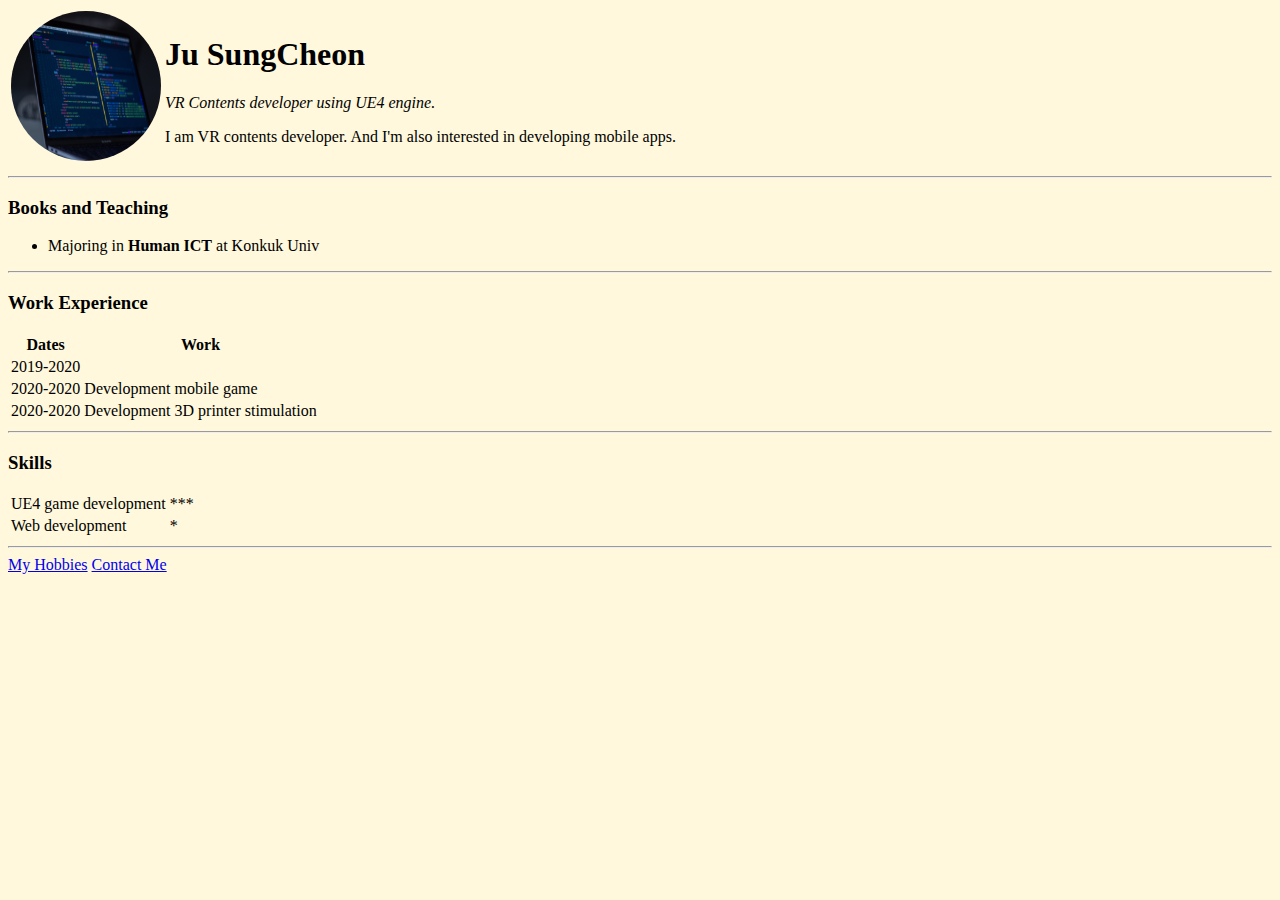
<file: index.html>
<!DOCTYPE html>
<html>
    <head>
        <meta charset="utf-8">
        <title>SungCheon's personal site</title>
        <link href="index.css" rel="stylesheet" type="text/css">
    </head>

    <body>
        <table>
            <tr>
                <td><img src="images/arnold-francisca-f77Bh3inUpE-unsplash.jpg" alt="jution profile image"></td>
                <td>
                    <h1>Ju SungCheon</h1>
                    <p><em>VR Contents developer using UE4 engine.</em></p>
                    <p>I am VR contents developer. And I'm also interested in developing mobile apps.</p>
                </td>
            </tr>
        </table>
        

        <hr>
        <h3><strong>Books and Teaching</strong></h3>
        <ul>
            <li>Majoring in <strong>Human ICT</strong> at Konkuk Univ</li>
        </ul>
        <hr>
        <h3>Work Experience</h3>
        <table>
            <tr>
                <th>Dates</th>
                <th>Work</th>
            </tr>
            <tr>
                <td>2019-2020</td>
                <td></td>
            </tr>
            <tr>
                <td>2020-2020</td>
                <td>Development mobile game</td>
            </tr>
            <tr>
                <td>2020-2020</td>
                <td>Development 3D printer stimulation</td>
            </tr>
        </table>
        <hr>
        <h3>Skills</h3>
        <table>
            <tr>
                <td>UE4 game development</td>
                <td>***</td>
            </tr>
            <tr>
                <td>Web development</td>
                <td>*</td>
            </tr>
        </table>
        <hr>
        <a href="hobbies.html" alt="Hobbies Page">My Hobbies</a>
        <a href="contact-me.html" alt="Contact Page">Contact Me</a>
    </body>
</html>
</file>
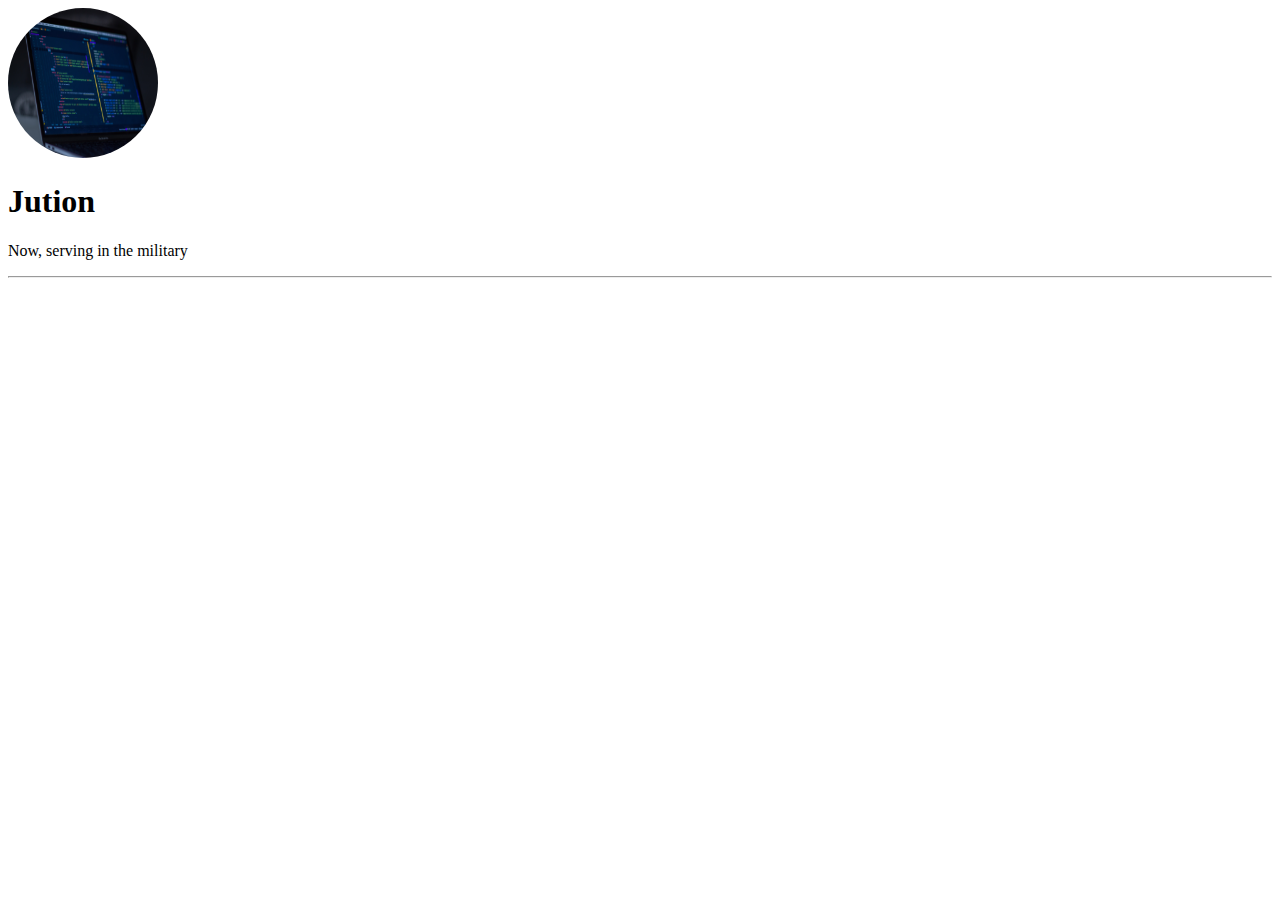
<file: Bootcamp/index.html>
<!DOCTYPE html>
<html>
    <head>
        <meta charset="utf-8">
        <title>Cafe 1998</title>
        <link href="index.css" rel="stylesheet" type="text/css">
    </head>

    <body>
        <img src="images/arnold-francisca-f77Bh3inUpE-unsplash.jpg" alt="jution profile image">
        <h1>Jution</h1>
        <p>Now, serving in the military</p>
        <hr>
        <h3></h3>

    </body>
</html>
</file>
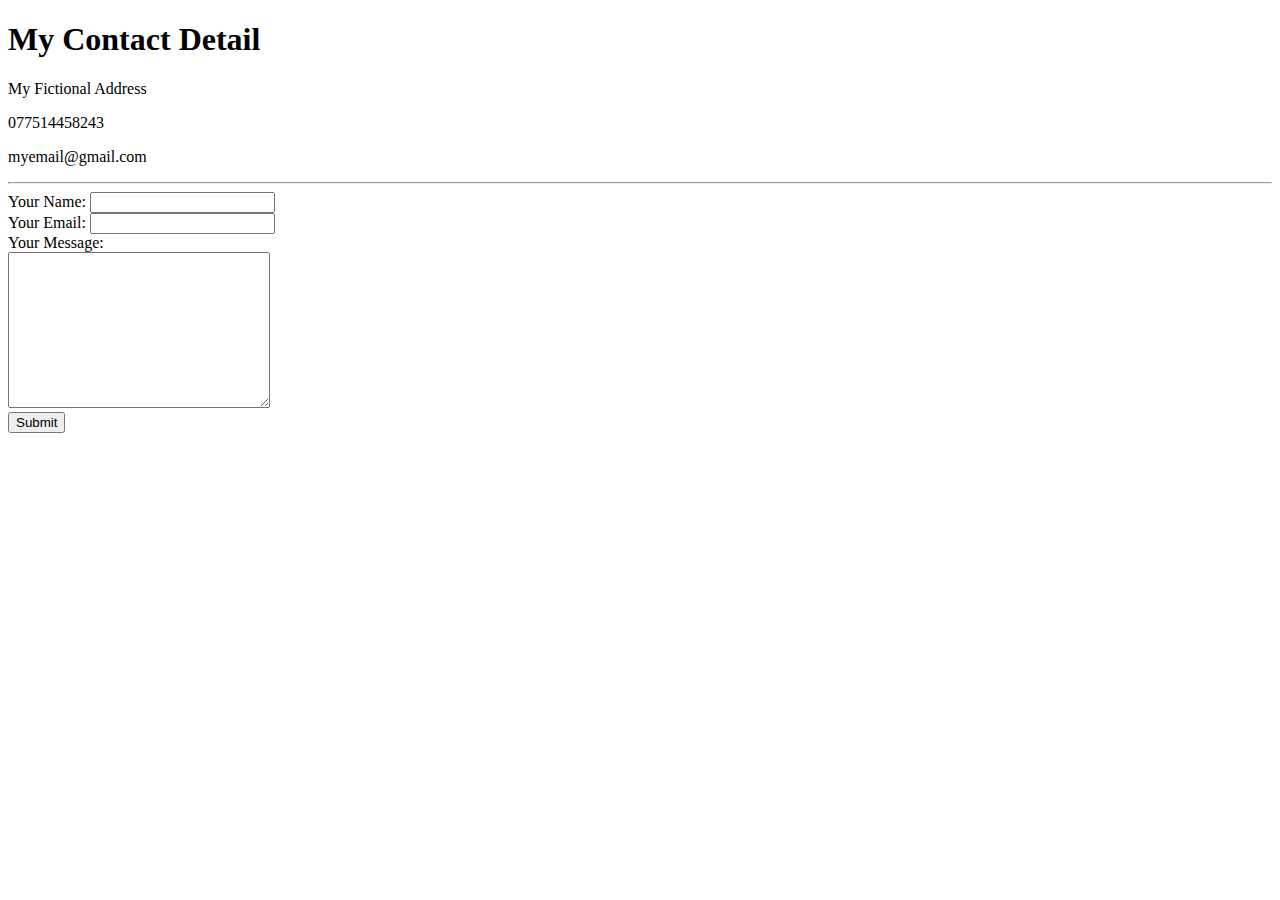
<file: contact-me.html>
<!DOCTYPE html>
<html>
    <head>
        <meta charset="utf-8">
        <title>Contact Me</title>
    </head>
    <body>
        <h1>My Contact Detail</h1>
        <p>My Fictional Address</p>
        <p>077514458243</p>
        <p>myemail@gmail.com</p>
        <hr>
        <form class="" action="mailto:jution113@gmail.com" method="post">
            <label>Your Name:</label>
            <input type="text" name="yourName" value=""><br>
            <label>Your Email:</label>
            <input type="email" name="yourEmail" value=""><br>
            <label>Your Message:</label><br>
            <textarea name="yourMessage" rows="10" cols="30"></textarea><br>
            <input type="submit" name="">
        </form>
    </body>
</html>
</file>
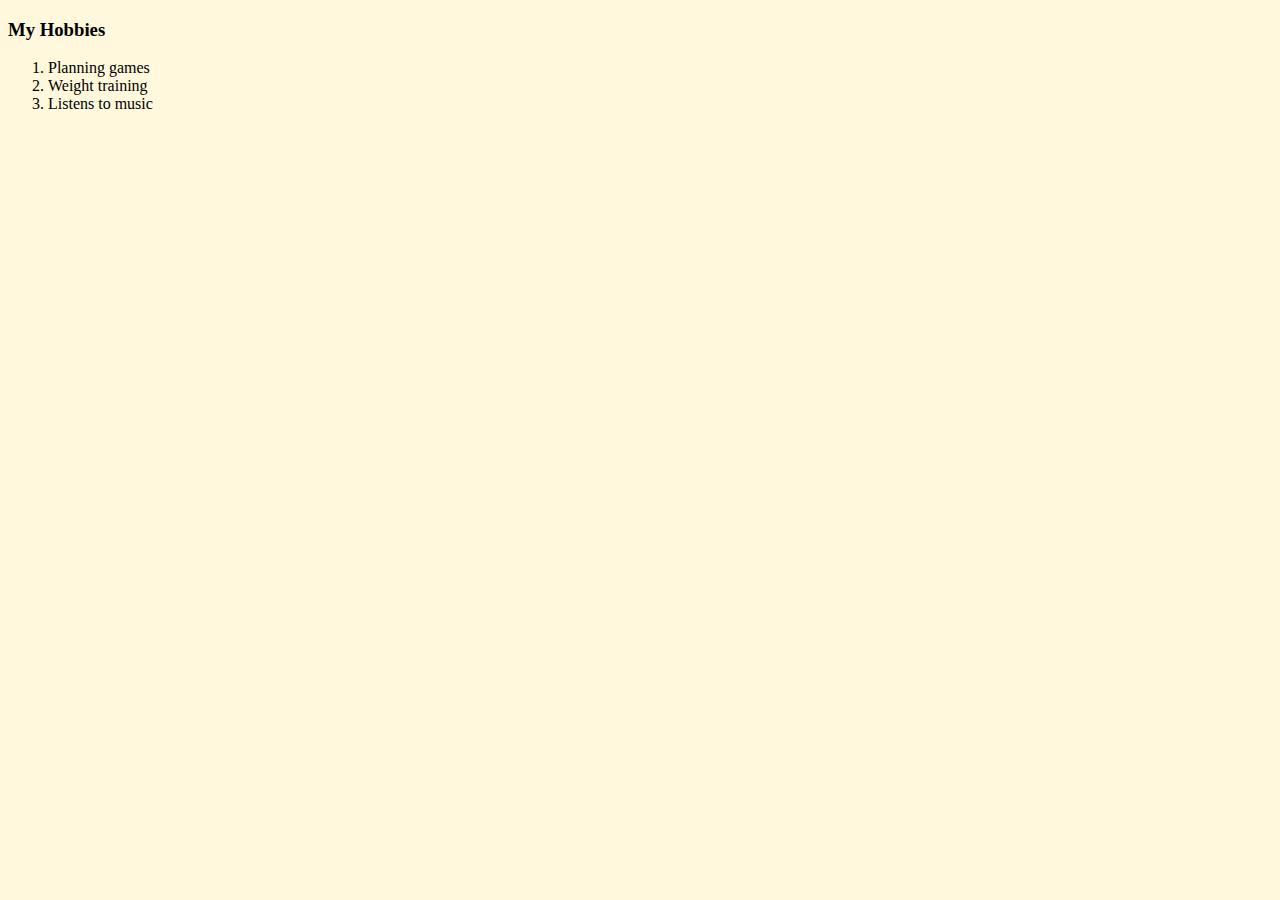
<file: hobbies.html>
<!DOCTYPE html>
<html>
    <head>
        <meta charset="utf-8">
        <title>My Hobbies</title>
        <link href="index.css" rel="stylesheet">
    </head>
    <body>
        <h3>My Hobbies</h3>

        <ol>
            <li>Planning games</li>
            <li>Weight training</li>
            <li>Listens to music</li>
        </ol>
    </body>
</html>
</file>
<file: index.css>
body {
    background-color:cornsilk;
}

body img {
    width: 150px;
    height: 150px;
    border-radius: 50%;
}
</file>
<file: Bootcamp/index.css>
body {

}

body img {
    width: 150px;
    height: 150px;
    border-radius: 50%;
}
</file>
